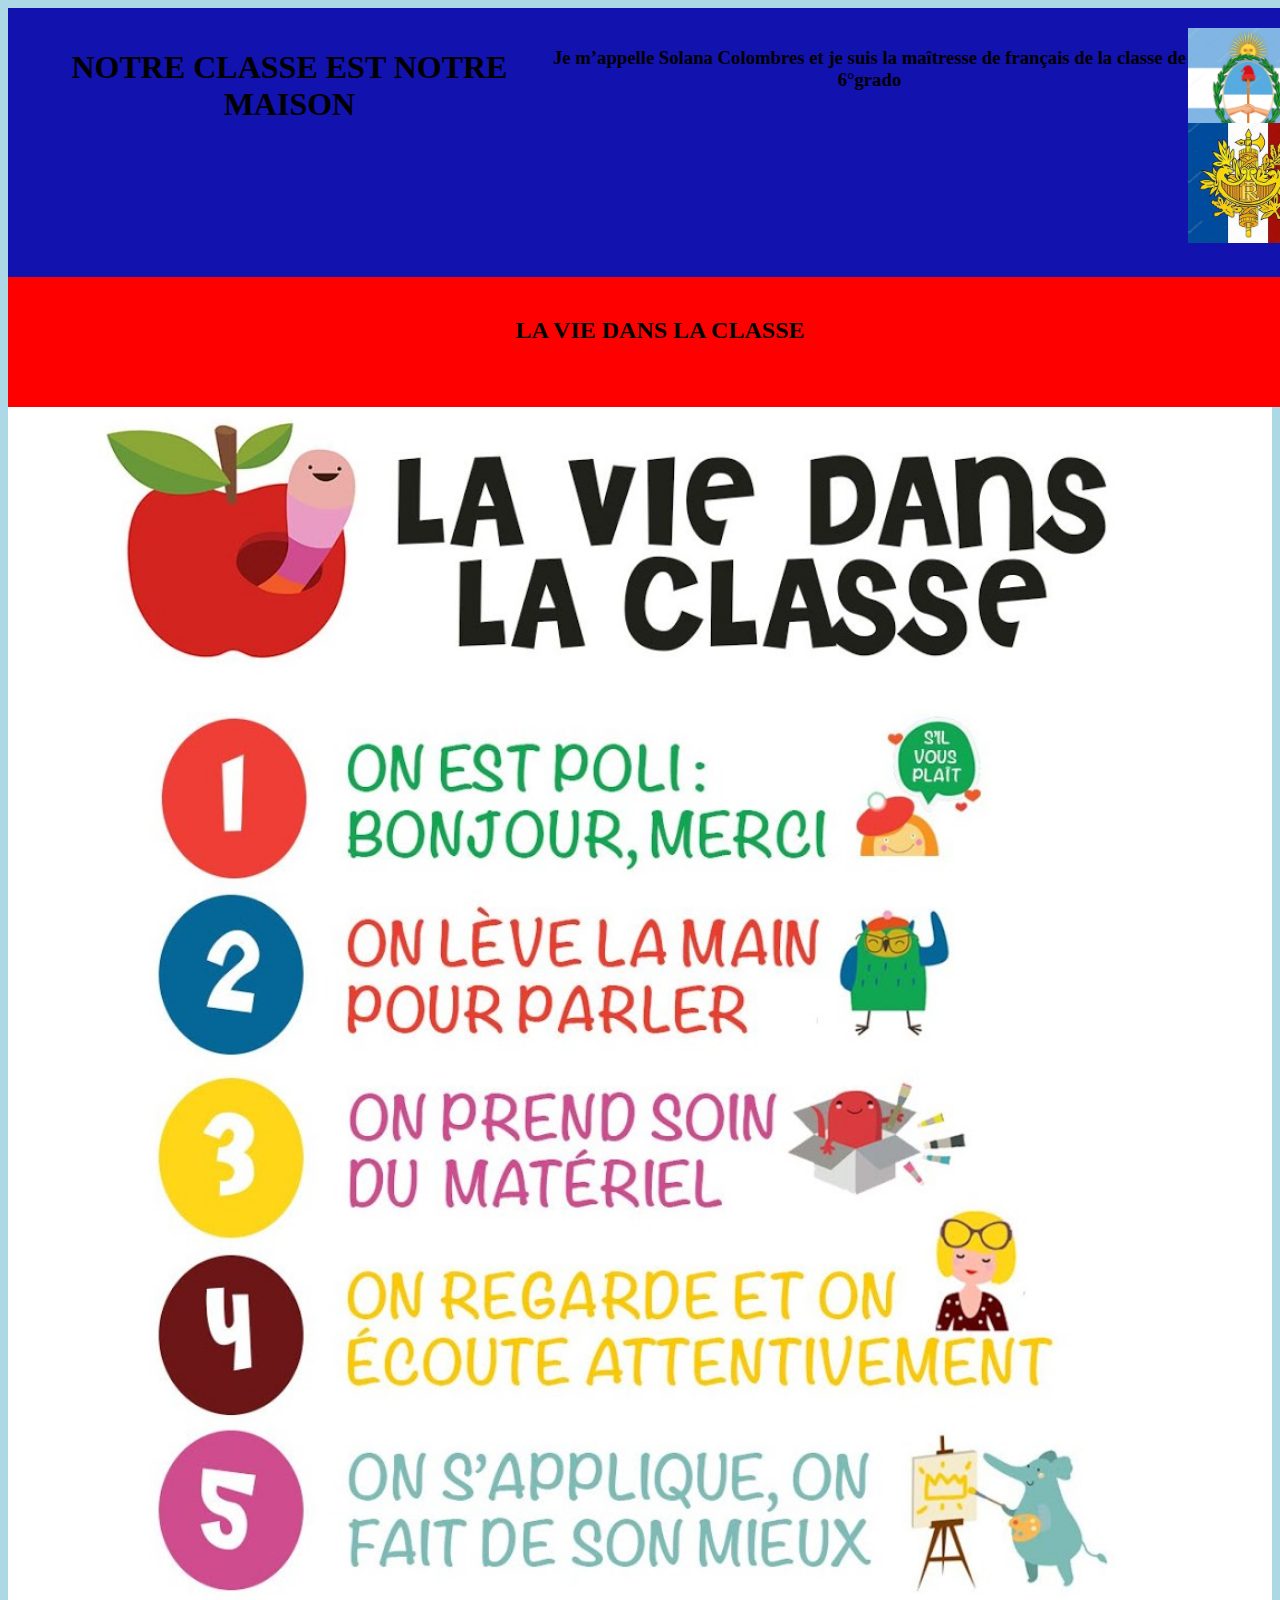
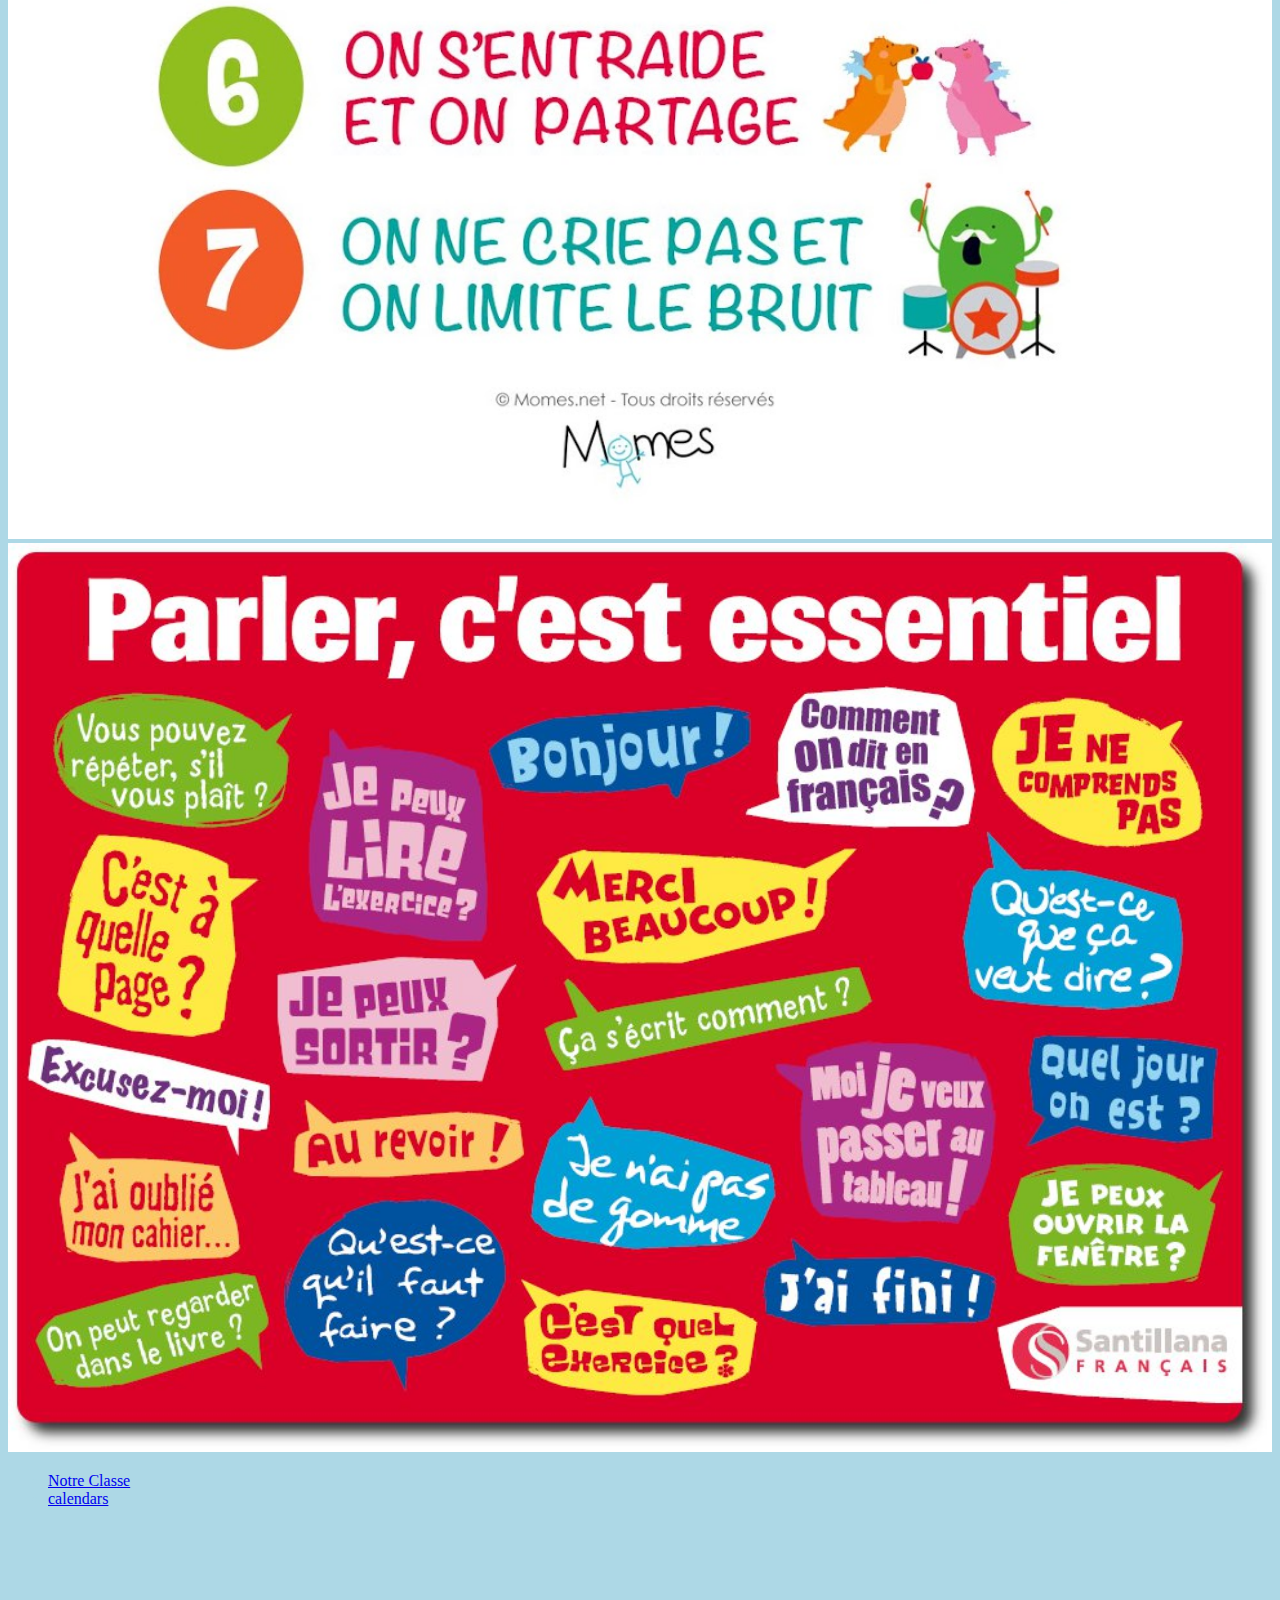
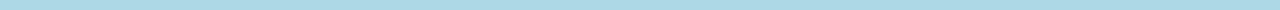
<file: lavie.html>
<!DOCTYPE html>
<html lang="es">
<head>
  <meta charset="UTF-8">
  <meta name="viewport" content="width=device-width, initial-scale=1, shrink-to-fit=no" >
  <meta name="author" content="Salvador Teran">
  <title>NOTRE CLASSE EST NOTRE MAISON</title>
  <link href="./css/styles.css" rel="stylesheet">
  <!--BOOTSTRAP CSS-->
  <link
      rel="stylesheet"
      href="https://stackpath.bootstrapcdn.com/bootstrap/4.5.0/css/bootstrap.min.css"
      integrity="sha384-9aIt2nRpC12Uk9gS9baDl411NQApFmC26EwAOH8WgZl5MYYxFfc+NcPb1dKGj7Sk"
      crossorigin="anonymous"
    />
</head>    
<body>
  <!--COMIENZO DEL NAV-->
  <!--Fin del NAV-->
  <!--INICIO DEL HEADER-->  
  <header class="container-fluid align-items-start justify-content-center position-absolute">
    <h1>NOTRE CLASSE EST NOTRE MAISON</h1>
    <h3>Je m’appelle Solana Colombres et je suis la maîtresse de français de la classe de 6°grado</h3>
    <div id="EscudoA">
      <img src="./img/EA.jpg" alt="Escudo Argentino" height="120px" width="120px">
    </div>
    <div id="Escudos">
      <img src="./img/EF.jpg" alt="Escudo Frances" height="120px" width="120px">
    </div>
   </header>
 <!--FIN DEL HEADER-->
 <!--Inicio del Main-->
 <br>
 <br>
 <br>
 <div class="titulo"><h2><strong>LA VIE DANS LA CLASSE</strong></h2></div>
 <br>
  <br>
  <div class="container">
    <br>
    <br>
    <br>
    <br>
    <br>
    <br>
    <br>
    <br>
     <div class="row justify-content-center">
       <div class="col-5">
        <img src="./img/reglas.jpg" alt="vie de classe"  width="100%">
       </div>
       <div class="col-7 align-self-center">
        <img src="./img/expression.jpg" alt="expressions" height="" width="100%">
       </div>
     </div>
  </div>
  
  <ul class="pagination justify-content-center mb-1 shadow-sm">
    <li class="page-item">
      <a href="./index.html" class="page-link">Notre Classe</a>
    </li>
    <li class="page-item">
      <a href="./noscaendriers.html" class="page-link"> calendars</a>
    </li>
  </ul>
  <br>
  <br>

  <!--Fin del Main-->
  <!--Inicio del Footer-->
  <footer class="container-fluid fixed-bottom bg-dark">
    <p class="text-center text-light my-auto">BLOG - 2020</p>
  </footer>
  <!--Fin del Footer-->
  <!-- Optional JavaScript -->
  <!-- jQuery first, then Popper.js, then Bootstrap JS -->
  <script
    src="https://code.jquery.com/jquery-3.5.1.slim.min.js"
    integrity="sha384-DfXdz2htPH0lsSSs5nCTpuj/zy4C+OGpamoFVy38MVBnE+IbbVYUew+OrCXaRkfj"
    crossorigin="anonymous">
  </script>
  <script
    src="https://cdn.jsdelivr.net/npm/popper.js@1.16.0/dist/umd/popper.min.js"
    integrity="sha384-Q6E9RHvbIyZFJoft+2mJbHaEWldlvI9IOYy5n3zV9zzTtmI3UksdQRVvoxMfooAo"
    crossorigin="anonymous">
  </script>
  <script
    src="https://stackpath.bootstrapcdn.com/bootstrap/4.5.0/js/bootstrap.min.js"
    integrity="sha384-OgVRvuATP1z7JjHLkuOU7Xw704+h835Lr+6QL9UvYjZE3Ipu6Tp75j7Bh/kR0JKI"
    crossorigin="anonymous">
  </script>
</body>
</html>
</file>
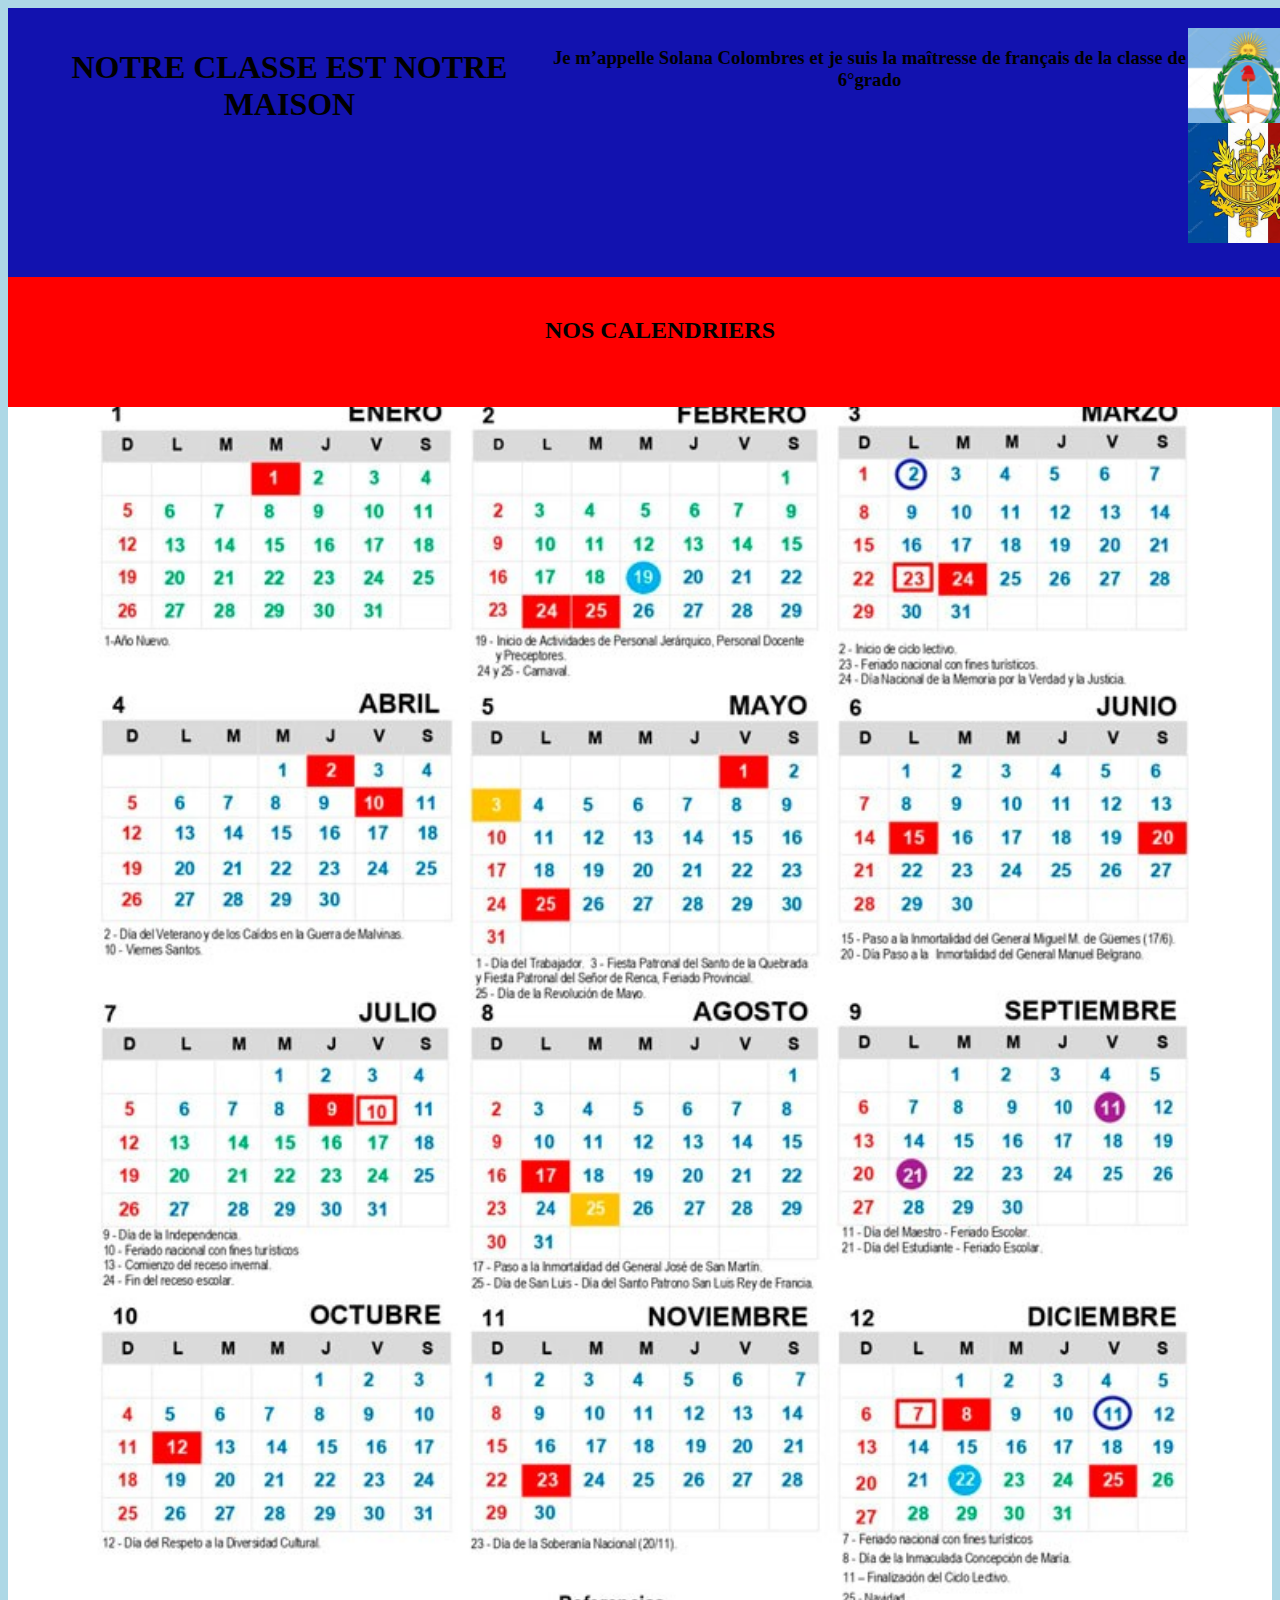
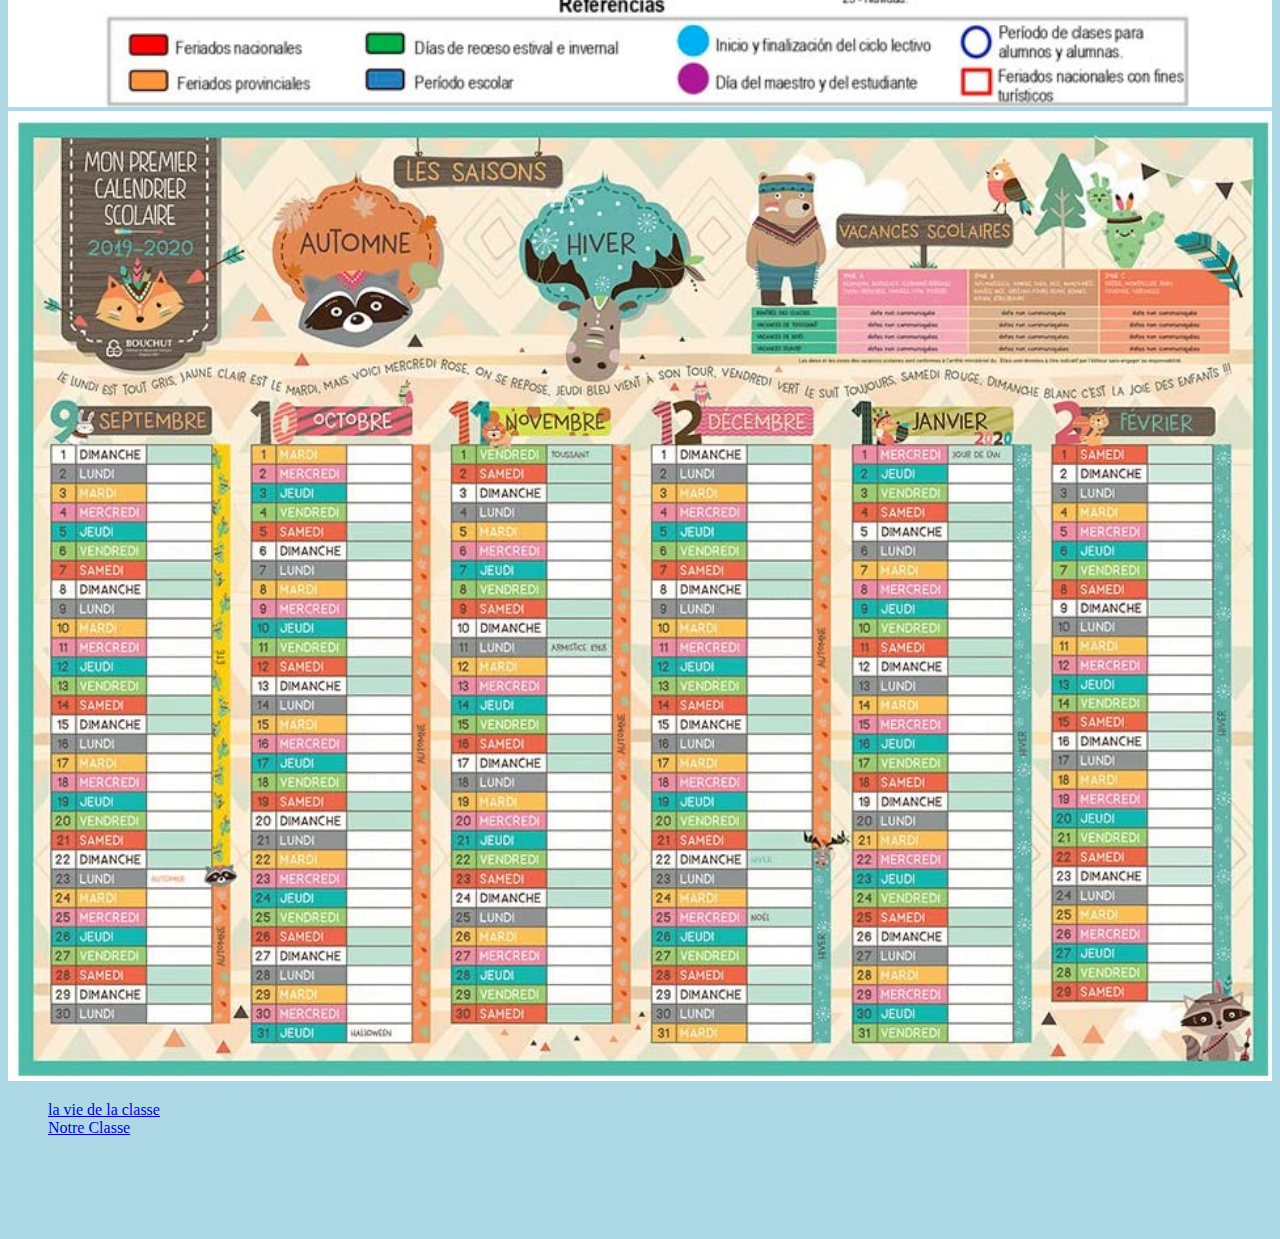
<file: noscaendriers.html>
<!DOCTYPE html>
<html lang="es">

<head>
  <meta charset="UTF-8">
  <meta name="viewport" content="width=device-width, initial-scale=1, shrink-to-fit=no">
  <meta name="author" content="Salvador Teran">
  <title>NOTRE CLASSE EST NOTRE MAISON</title>
  <link href="./css/styles.css" rel="stylesheet">
  <!--BOOTSTRAP CSS-->
  <link rel="stylesheet" href="https://stackpath.bootstrapcdn.com/bootstrap/4.5.0/css/bootstrap.min.css"
    integrity="sha384-9aIt2nRpC12Uk9gS9baDl411NQApFmC26EwAOH8WgZl5MYYxFfc+NcPb1dKGj7Sk" crossorigin="anonymous" />

<body>
  <!--COMIENZO DEL NAV-->
  <!--Fin del NAV-->
  <!--INICIO DEL HEADER-->
  <header class="container-fluid align-items-start justify-content-center position-absolute">
    <h1>NOTRE CLASSE EST NOTRE MAISON</h1>
    <h3>Je m’appelle Solana Colombres et je suis la maîtresse de français de la classe de 6°grado</h3>
    <div id="EscudoA">
      <img src="./img/EA.jpg" alt="Escudo Argentino" height="120px" width="120px">
    </div>
    <div id="Escudos">
      <img src="./img/EF.jpg" alt="Escudo Frances" height="120px" width="120px">
    </div>
  </header>
  <!--FIN DEL HEADER-->
  <!--Inicio del Main-->
  <br>
  <br>
  <br>
  <div class="titulo">
    <h2><strong>NOS CALENDRIERS</strong></h2>
  </div>
  <br>
  <br>
  <br>
  <br>
  <br>
  <br>
  <br>
  <br>
  <br>
  <div class="container">
    <div class="row">
      <div class="col-12">
        <img src="./img/Cargentina.jpg" alt="vie de classe"  width="100%">
      </div>
      <div class="col-12">
        <img src="./img/Cfrances.jpg" alt="expressions"  width="100%">
      </div>
    </div>
  </div>
  <ul class="pagination justify-content-center mb-1 shadow-sm">
    <li class="page-item">
      <a href="./lavie.html" class="page-link"> la vie de la classe</a>
    </li>
    <li class="page-item">
      <a href="./index.html" class="page-link"> Notre Classe</a>
    </li>
  </ul>
  <br>
  <br>

  <!--Fin del Main-->
  <!--Inicio del Footer-->
  <footer class="container-fluid fixed-bottom bg-dark">
    <p class="text-center text-light my-auto">BLOG - 2020</p>
  </footer>
  <!--Fin del Footer-->
  <!-- Optional JavaScript -->
  <!-- jQuery first, then Popper.js, then Bootstrap JS -->
  <script src="https://code.jquery.com/jquery-3.5.1.slim.min.js"
    integrity="sha384-DfXdz2htPH0lsSSs5nCTpuj/zy4C+OGpamoFVy38MVBnE+IbbVYUew+OrCXaRkfj" crossorigin="anonymous">
    </script>
  <script src="https://cdn.jsdelivr.net/npm/popper.js@1.16.0/dist/umd/popper.min.js"
    integrity="sha384-Q6E9RHvbIyZFJoft+2mJbHaEWldlvI9IOYy5n3zV9zzTtmI3UksdQRVvoxMfooAo" crossorigin="anonymous">
    </script>
  <script src="https://stackpath.bootstrapcdn.com/bootstrap/4.5.0/js/bootstrap.min.js"
    integrity="sha384-OgVRvuATP1z7JjHLkuOU7Xw704+h835Lr+6QL9UvYjZE3Ipu6Tp75j7Bh/kR0JKI" crossorigin="anonymous">
    </script>
</body>

</html>
</file>
<file: css/styles.css>
header{
  background-color: rgb(18, 18, 175);
  color: black;
  width: 100%;
  height: 290px;
  text-align: center;
  padding: 20px;
  display: flex;
  flex-direction: row;
  justify-content: flex-end;
  position: absolute;
  }
 .titulo{
 position: relative;
 background-color: red;
 color: black;
 width: 100%;
 height: 90px;
 text-align: center;
 padding: 20px;
 display: inline-block;
 top: 215px;
 text-size-adjust: 50px;
 text-decoration-style: solid;
 }
 #Escudos {
      display: flex;
      position: absolute;
      justify-content: flex-start;
      flex-direction: row;
      top: 115px;
    }

#EscudoA {
    display: flex;
    justify-content: flex-end;
    flex-direction: row;
    }

body{
      background-color: lightblue;
      color: lightblue;
    }
</file>
